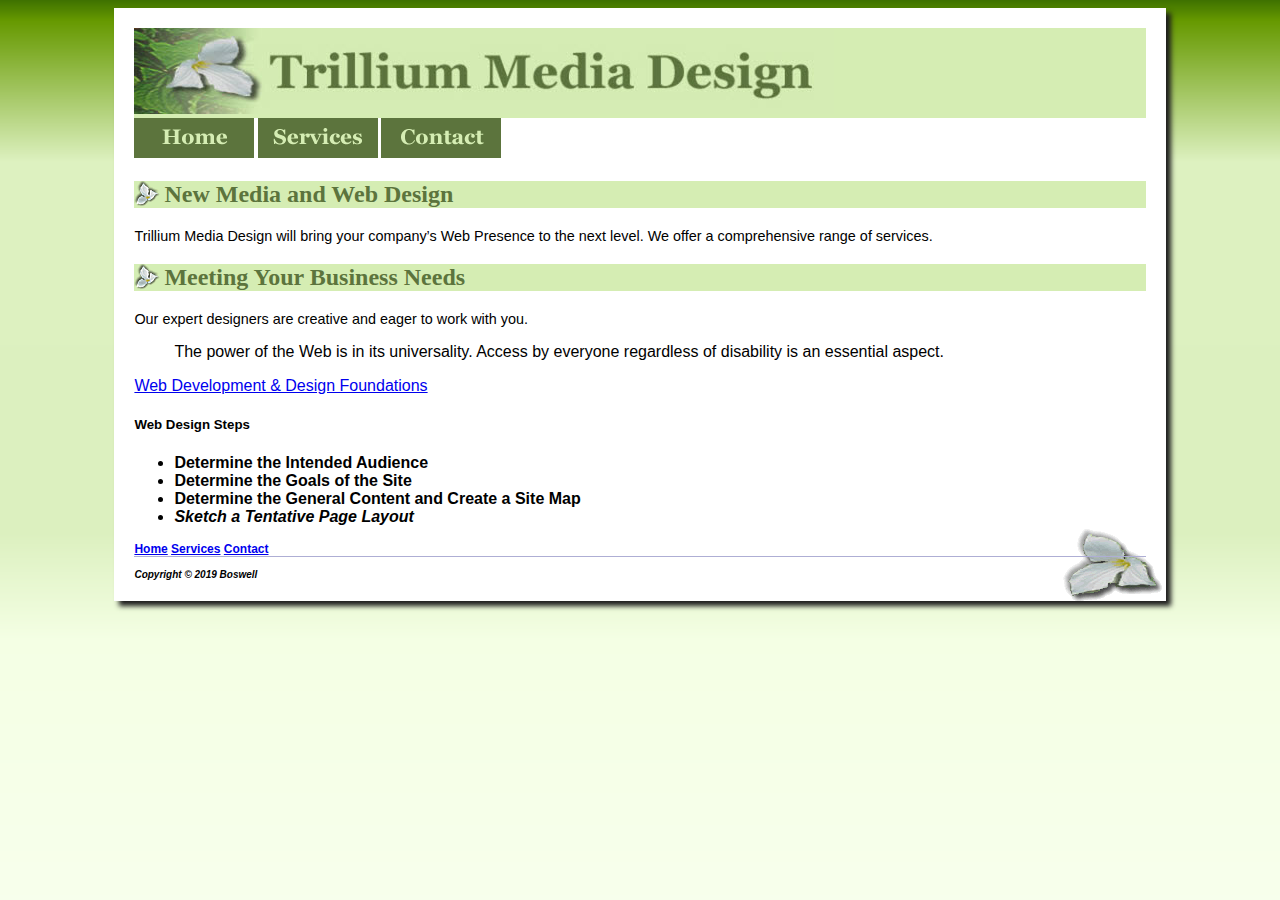
<file: index.html>
<!DOCTYPE html>
<html lang="en">

<head>
	<title>Boswell Chapter 4 InClass Notes</title>
	<meta charset="utf-8">
	<link rel="icon" href="favicon.ico" type="image/x-con">
	<link rel="stylesheet" href="style.css">
</head>

<body>
	<div id="container">
		<!-- Structural Elements - header, nav, main, footer -->
		<header>
			<img src="trilliumbanner.jpg" usemap="#image_map">
			<map name="image_map">
				<area alt="NWMSU" title="NWMSU" href="http://www.nwmissouri.edu" coords="4,-8,133,77" shape="rect">
			</map>
		</header>
		<nav>
			<!-- Anchor tags - specifies hyperlink reference to a file. Relative Links - link to pages on own site. -->
			<a href="index.html"><img src="home.gif" alt="Home" width="120" height="40"></a>
			<a href="services.html"><img src="services.gif" alt="Service" width="120" height="40"></a>
			<a href="contact.html"><img src="contact.gif" alt="Contact" width="120" height="40"> </a>
		</nav>
		<main>
			<h2>New Media and Web Design</h2>
			<p>Trillium Media Design will bring your company&rsquo;s Web Presence to the next level. We offer a comprehensive range of services.</p>

			<h2>Meeting Your Business Needs</h2>
			<p>Our expert designers are creative and eager to work with you.</p>

			<!--Indents a block of text for special emphasis -->
			<blockquote>The power of the Web is in its universality. Access by everyone regardless of disability is an essential aspect.</blockquote>

			<!--Absolute Link - link to a different website. -->
			<a href="http://webdevfoundations.net">Web Development &amp; Design Foundations</a>

			<h5>Web Design Steps</h5>
			<ul>
				<li>Determine the Intended Audience</li>
				<li><strong>Determine the Goals of the Site</strong></li>
				<li>Determine the General Content and Create a Site Map</li>
				<li><em>Sketch a Tentative Page Layout</em></li>
			</ul>

		</main>
		<nav>
			<!-- Anchor tags - specifies hyperlink reference to a file. Relative Links - link to pages on own site. -->
			<a href="index.html">Home</a>
			<a href="services.html">Services</a>
			<a href="contact.html">Contact</a>
		</nav>
		<footer>
			<small><strong>Copyright &copy; 2019 Boswell</strong></small>
		</footer>
	</div>
</body>

</html>
</file>
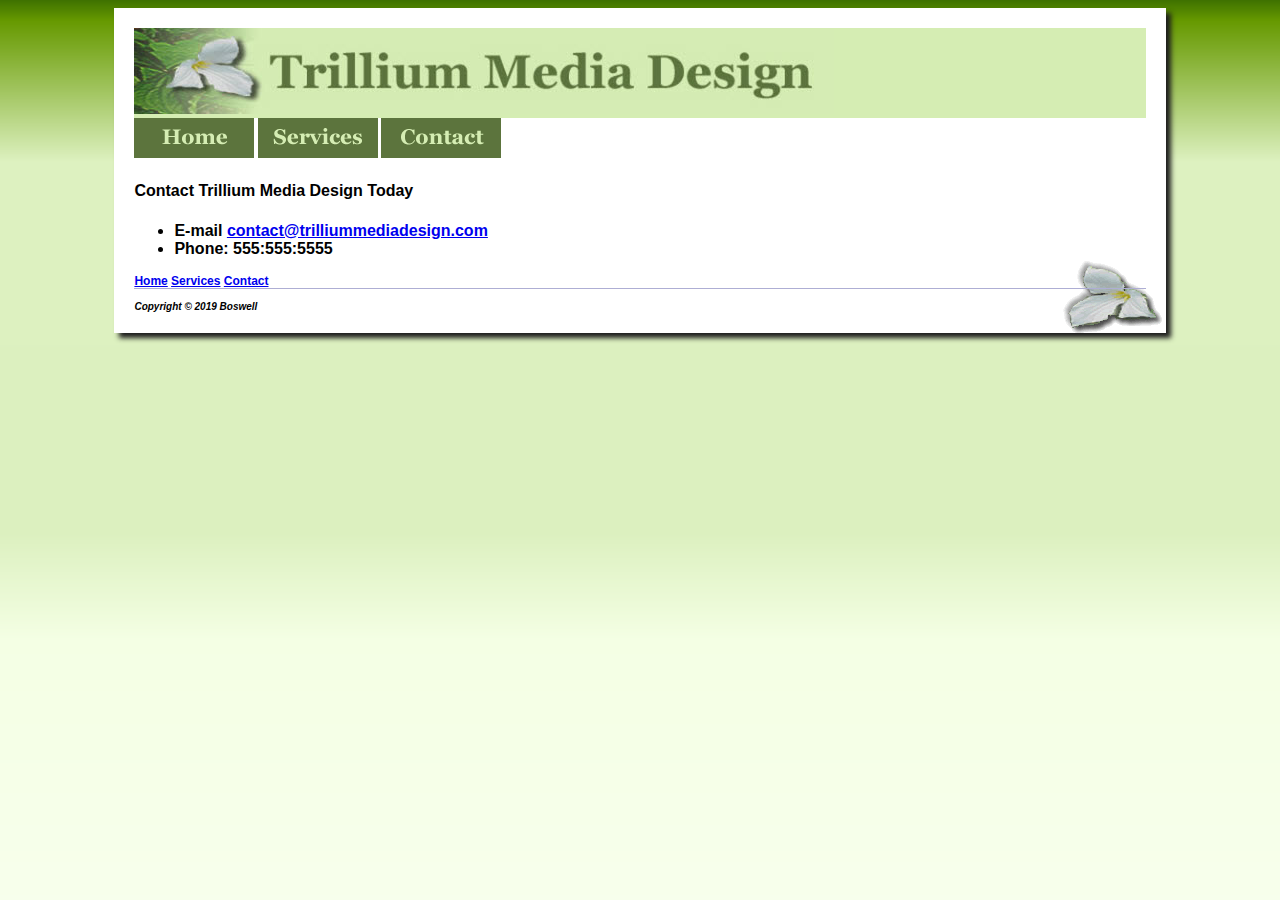
<file: contact.html>
<!DOCTYPE html>
<html lang="en">

<head>
	<title>Boswell Chapter 4 InClass Notes</title>
	<meta charset="utf-8">
	<link rel="icon" href="favicon.ico" type="image/x-con">
	<link rel="stylesheet" href="style.css">
</head>

<body>
	<div id="container">
		<!-- Structural Elements - header, nav, main, footer -->
		<header>
			<img src="trilliumbanner.jpg" usemap="#image_map">
			<map name="image_map">
				<area alt="NWMSU" title="NWMSU" href="http://www.nwmissouri.edu" coords="4,-8,133,77" shape="rect">
			</map>
		</header>
		<nav>
			<!-- Anchor tags - specifies hyperlink reference to a file. Relative Links - link to pages on own site. -->
			<a href="index.html"><img src="home.gif" alt="Home" width="120" height="40"></a>
			<a href="services.html"><img src="services.gif" alt="Service" width="120" height="40"></a>
			<a href="contact.html"><img src="contact.gif" alt="Contact" width="120" height="40"> </a>
		</nav>
		<main>
			<h4>Contact Trillium Media Design Today</h4>
			<ul>
				<li>E-mail <a href="mailto:contact@trilliummediadesgin.com">contact@trilliummediadesign.com</a></li>
				<li>Phone: 555:555:5555</li>

			</ul>
		</main>
		<nav>
			<!-- Anchor tags - specifies hyperlink reference to a file. Relative Links - link to pages on own site. -->
			<a href="index.html">Home</a>
			<a href="services.html">Services</a>
			<a href="contact.html">Contact</a>
		</nav>
		<footer>
			<small><strong>Copyright &copy; 2019 Boswell</strong></small>
		</footer>
	</div>
</body>

</html>
</file>
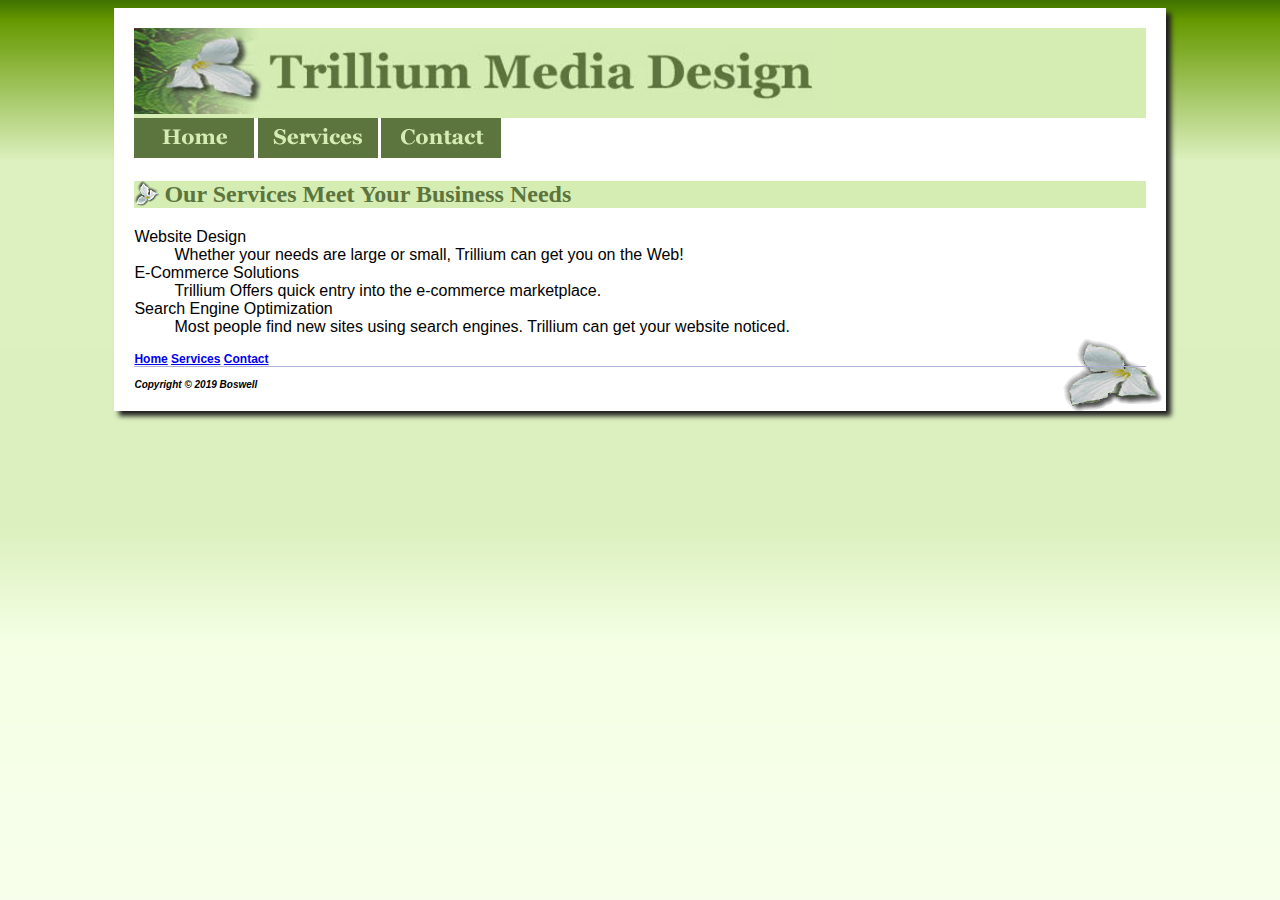
<file: services.html>
<!DOCTYPE html>
<html lang="en">

<head>
	<title>Boswell Chapter 4 InClass Notes</title>
	<meta charset="utf-8">
	<link rel="icon" href="favicon.ico" type="image/x-con">
	<link rel="stylesheet" href="style.css">
</head>

<body>
	<div id="container">
		<!-- Structural Elements - header, nav, main, footer -->
		<header>
			<img src="trilliumbanner.jpg" usemap="#image_map">
			<map name="image_map">
				<area alt="NWMSU" title="NWMSU" href="http://www.nwmissouri.edu" coords="4,-8,133,77" shape="rect">
			</map>
		</header>
		<nav>
			<!-- Anchor tags - specifies hyperlink reference to a file. Relative Links - link to pages on own site. -->
			<a href="index.html"><img src="home.gif" alt="Home" width="120" height="40"></a>
			<a href="services.html"><img src="services.gif" alt="Service" width="120" height="40"></a>
			<a href="contact.html"><img src="contact.gif" alt="Contact" width="120" height="40"> </a>
		</nav>
		<main>
			<h2>Our Services Meet Your Business Needs</h2>
			<!-- Description List -->
			<dl>
				<dt>Website Design</dt>
				<dd>Whether your needs are large or small, Trillium can get you on the Web!</dd>

				<dt>E-Commerce Solutions</dt>
				<dd>Trillium Offers quick entry into the e-commerce marketplace.</dd>

				<dt>Search Engine Optimization</dt>
				<dd>Most people find new sites using search engines. Trillium can get your website noticed.</dd>

			</dl>
		</main>
		<nav>
			<!-- Anchor tags - specifies hyperlink reference to a file. Relative Links - link to pages on own site. -->
			<a href="index.html">Home</a>
			<a href="services.html">Services</a>
			<a href="contact.html">Contact</a>
		</nav>
		<footer>
			<small><strong>Copyright &copy; 2019 Boswell</strong></small>
		</footer>
	</div>
</body>

</html>
</file>
<file: style.css>
body {
  background-color: #f4ffe4;
  color: #3333333;
  font-family: Arial, Verdana, sans-serif;
  background-image: url(trilliumgradient.png);
}

header {
  background-color: #d5edb3;
  color: #5c743d;
  font-family: Gerogia, "Times New Roman", serif;
}

h2 {
  background-color: #d5edb3;
  color: #5c743d;
  font-family: Georgia, "Times New Roman", serif;
  background-image: url(trilliumbullet.gif);
  background-repeat: no-repeat;
  padding-left: 30px;
}

p {
  font-size: .90em;
}

ul {
  font-weight: bold;
}

nav {
  font-weight: bold;
  font-size: .75em;
}

footer {
  font-size: .75em;
  font-style: italic;
  border-top: thin solid #aeaed4;
  padding-top: 10px;
}

img {
  border-style: none;
}

#container {
  background-color: #ffffff;
  padding: 20px;
  width: 80%;
  margin: auto;
  box-shadow: 5px 5px 5px #1e1e1e;
  background: url(trilliumfoot.gif) no-repeat bottom right, #FFFFFF;
}
</file>
